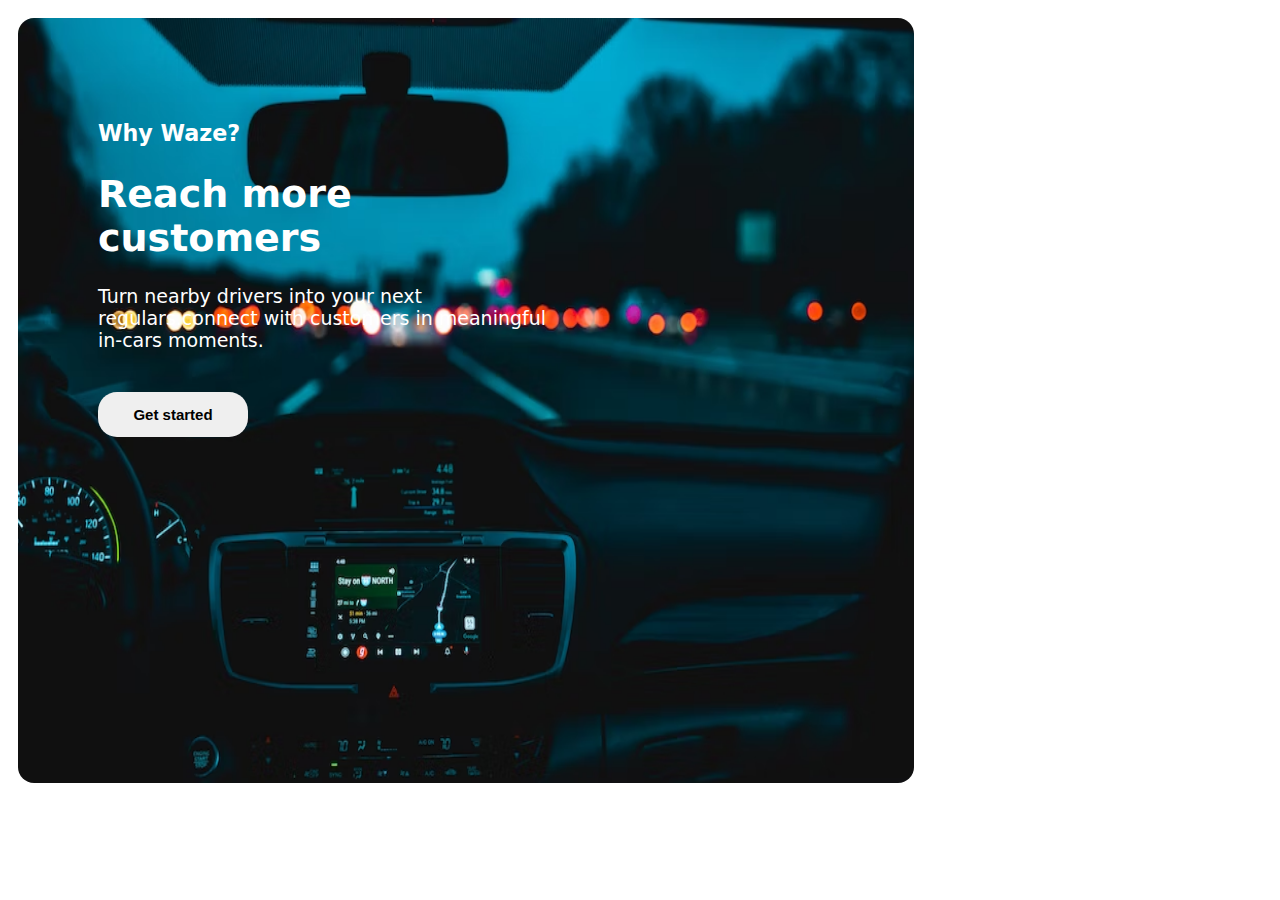
<file: assignment 2/project 1/index.html>
<!DOCTYPE html>
<html lang="en">

<head>
    <meta charset="UTF-8">
    <meta http-equiv="X-UA-Compatible" content="IE=edge">
    <meta name="viewport" content="width=device-width, initial-scale=1.0">
    <title>project 1</title>
</head>
<link rel="stylesheet" href="style.css">

<body>
    <div><img src="photo-1607913894042-2c770aa8a0e4.avif" alt="">
        <div class="container">
            <h3>Why Waze?</h3>
            <h1>Reach more <br> customers</h1>
            <p>Turn nearby drivers into your next regulars.connect with customers in meaningful in-cars moments.</p>
            <br>
            <button class="btn">Get started</button>
        </div>
    </div>

        
</body>

</html>
</file>
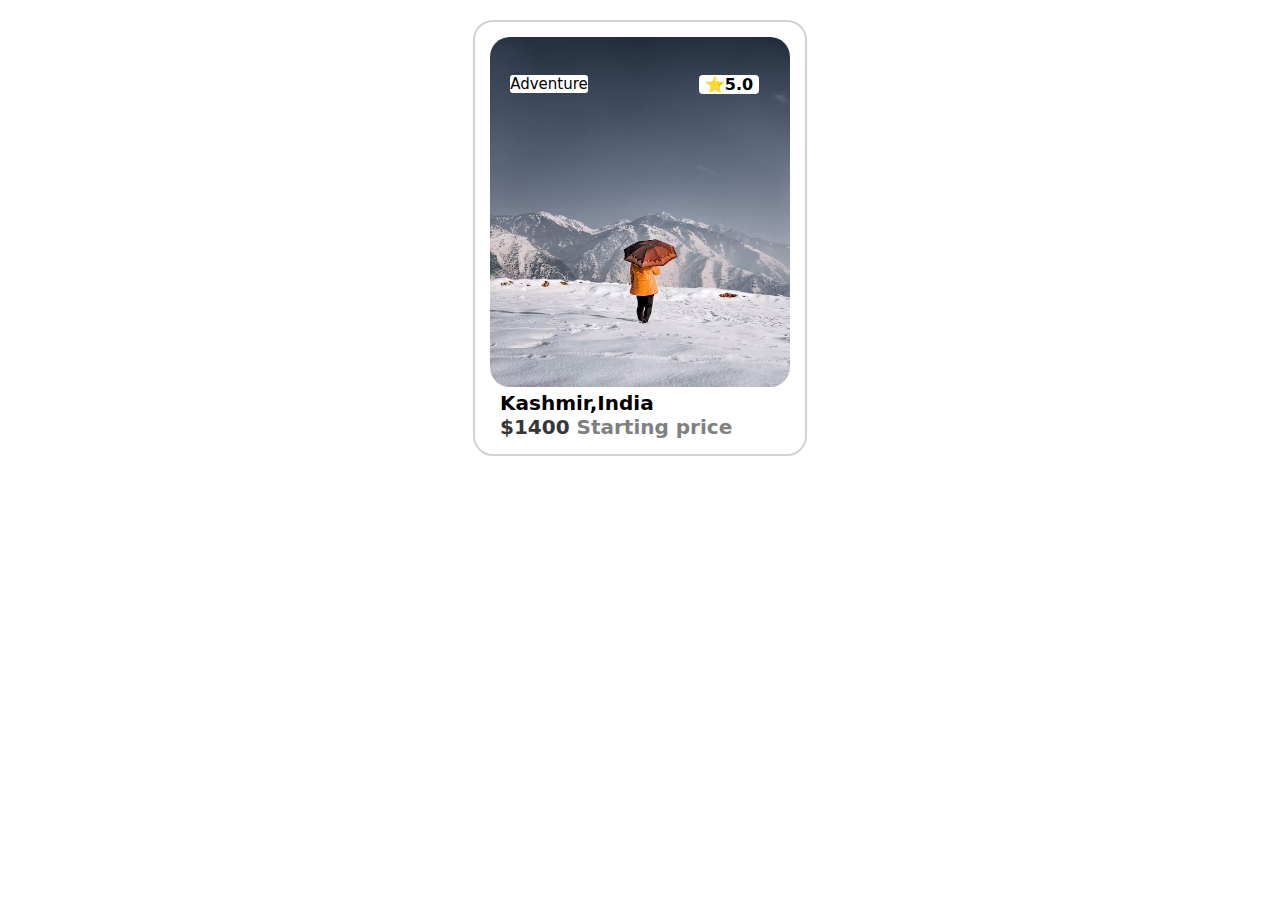
<file: assignment 2/project 2/index.html>
<!DOCTYPE html>
<html lang="en">

<head>
    <meta charset="UTF-8">
    <meta http-equiv="X-UA-Compatible" content="IE=edge">
    <meta name="viewport" content="width=device-width, initial-scale=1.0">
    <title>project 2</title>
</head>
<link rel="stylesheet" href="style.css">

<body>
    <section class="card">
        <div><img src="photo-1611051489439-99f01230788d.avif" alt="">
            <div class="adventure">Adventure </div>
            <div class="rate">⭐5.0</div>
        </div>
        <div class="text">

            <div class="place">Kashmir,India</div>
            <span class="price">$1400 <p> Starting price</p></span>

        </div>
    </section>
</body>

</html>
</file>
<file: assignment 2/project 1/style.css>
img {
    position: absolute;
    border-radius: 16px;
    width: 70%;
    height: 85%;
    margin: 10px;
    
}

.container {
    font-family: system-ui, -apple-system, BlinkMacSystemFont, 'Segoe UI', Roboto, Oxygen, Ubuntu, Cantarell, 'Open Sans', 'Helvetica Neue', sans-serif;
    width: 450px;
    position:relative;
    color: white;
    padding: 90px;
    font-size: 19px;
    
}

.btn {
    border-radius: 19px;
    width: 150px;
    height: 45px;
    padding: 10px;
    font-weight: bold;
    border: none;
    cursor: pointer;
    font-size: 15px;
}

.btn:hover {
    background-color: gray;
}
</file>
<file: assignment 2/project 2/style.css>
.card {
    margin: 20px auto;
    border: 2px solid lightgray;
    width: 300px;
    font-family: system-ui, -apple-system, BlinkMacSystemFont, 'Segoe UI', Roboto, Oxygen, Ubuntu, Cantarell, 'Open Sans', 'Helvetica Neue', sans-serif;
    padding: 15px;
border-radius: 20px;
}

img {
    border-radius: 20px;
    width: 300px;
    height: 350px;
    position: relative;
}

.adventure {
    background-color: white;
    color: black;
    width: 78px;
    text-align: center;
    border-radius: 3px;
    position: absolute;
    top: 75px;
    margin-left: 20px;
    font-size: 15px;
}

.rate {
    position: absolute;
    background-color: white;
    color: black;
    top: 75px;
    margin-left: 209px;
    border-radius: 4px;
    font-weight: bold;
    width: 60px;
    text-align: center;
}

.text {
    font-weight: bold;
    margin-left: 10px;
    font-size: 20px;
}

.text p {
    display: inline;
    color: gray;
}
span{
    color: rgb(54, 54, 54);
}
</file>
